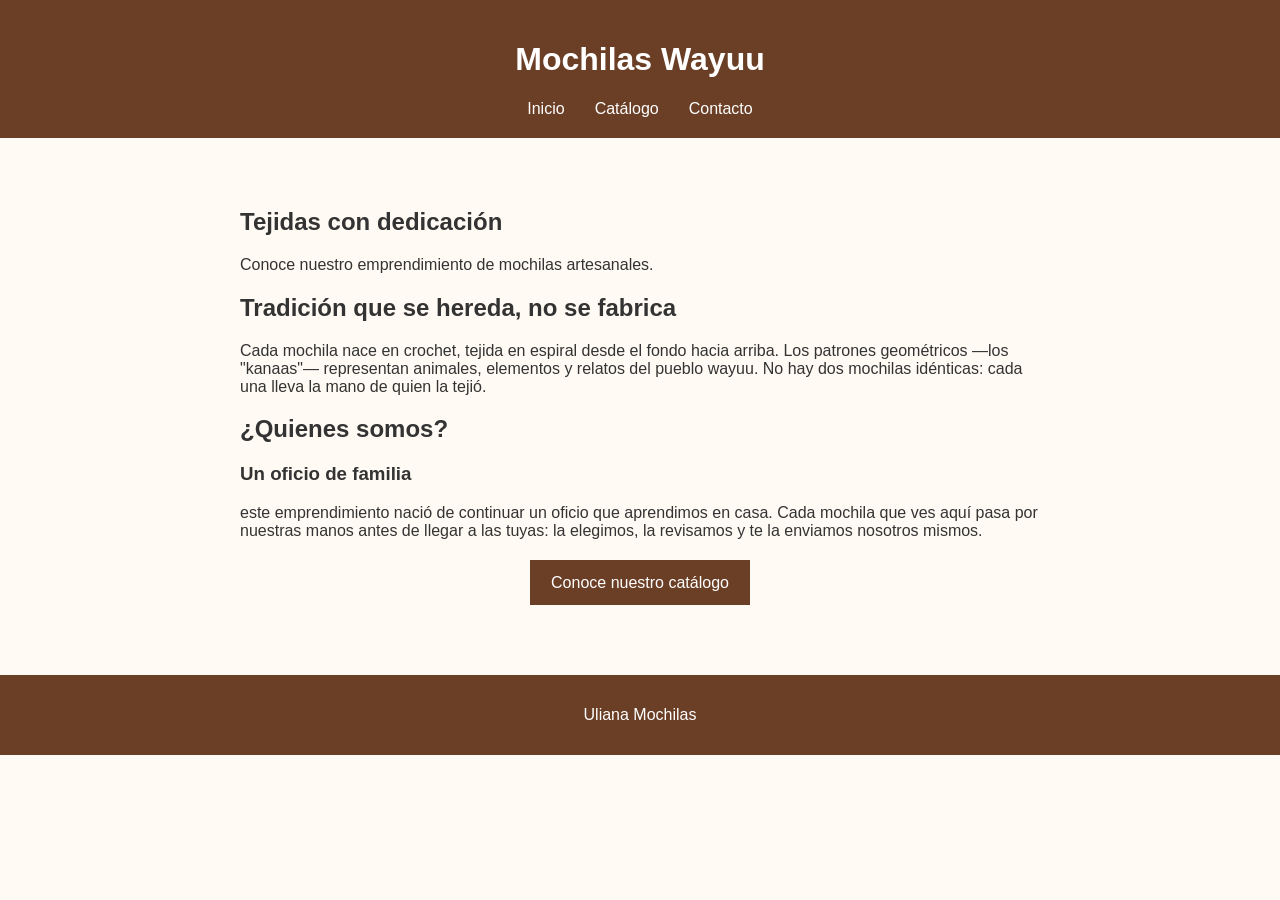
<file: index.html>
<!DOCTYPE html>
<html lang="es">
<head>
  <meta charset="UTF-8">
  <meta name="viewport" content="width=device-width, initial-scale=1.0">
  <title>Uliana Mochilas  | Inicio</title>
  <link rel="stylesheet" href="styles.css">
</head>
<body>
  <header>
    <h1>Mochilas Wayuu</h1>

    <nav>
      <a href="index.html">Inicio</a>
      <a href="catálogo.html">Catálogo</a>
      <a href="contacto.html">Contacto</a>
    </nav>
  </header>

  <main>
    <h2>Tejidas con dedicación</h2>
    <p>Conoce nuestro emprendimiento de mochilas artesanales.</p>
<div>
<h2>Tradición que se hereda, no se fabrica</h2>
  <p>Cada mochila nace en crochet, tejida en espiral desde el fondo hacia arriba. Los patrones geométricos —los "kanaas"— 
  representan animales, elementos y relatos del pueblo wayuu. No hay dos mochilas idénticas: cada una lleva la mano de quien la tejió.</p>
</div>

<div>
  <h2>¿Quienes somos?</h2>
  <h3>Un oficio de familia</h3>
    <p>
    este emprendimiento nació de continuar un oficio que aprendimos en casa.
    Cada mochila que ves aquí pasa por nuestras manos antes de llegar a las tuyas: la elegimos, la revisamos y te la enviamos nosotros mismos.</p>
</div>

<a class="boton-catalogo" href="catálogo.html">Conoce nuestro catálogo</a>
  </main>

  <footer>
    <p>Uliana Mochilas</p>
  </footer>
</body>
</html>
</file>
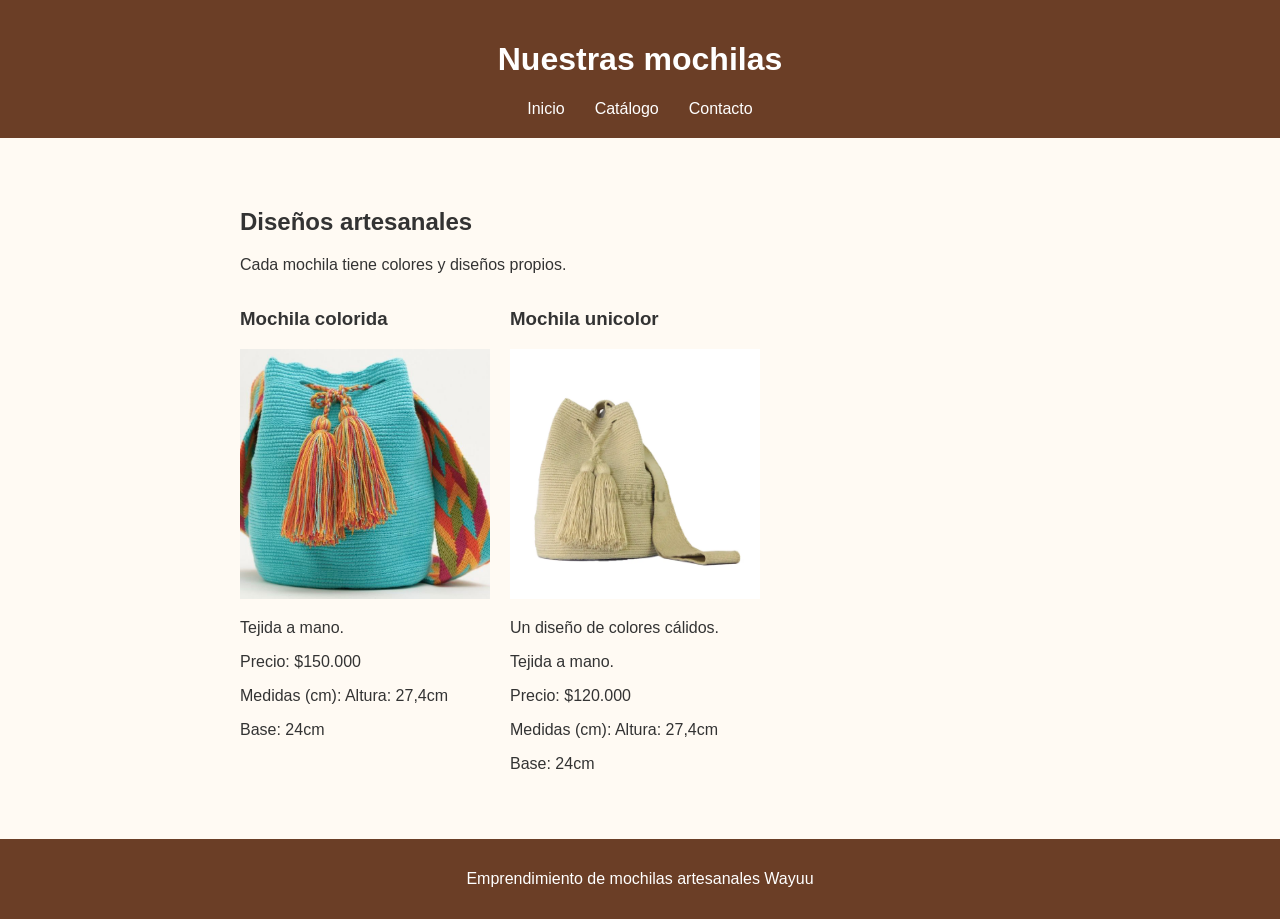
<file: catálogo.html>
<!DOCTYPE html>
<html lang="es">
<head>
  <meta charset="UTF-8">
  <meta name="viewport" content="width=device-width, initial-scale=1.0">
  <title>Mochilas Wayuu | Catálogo</title>
  <link rel="stylesheet" href="styles.css">
</head>
<body>
  <header>
    <h1>Nuestras mochilas</h1>

    <nav>
      <a href="index.html">Inicio</a>
      <a href="catálogo.html">Catálogo</a>
      <a href="contacto.html">Contacto</a>
    </nav>
  </header>

  <main>
    <h2>Diseños artesanales</h2>
    <p>Cada mochila tiene colores y diseños propios.</p>

<div class="productos">
    <section>
      <h3>Mochila colorida</h3>
      <img src="img/mochila2.jpg" alt="" width="450">
      <p>Tejida a mano.</p> 
        <p>Precio: $150.000</p>
        <p>Medidas (cm): Altura: 27,4cm
        <p>Base: 24cm</p>
    </section>

    <section>
      <h3>Mochila unicolor</h3>
      <img src="img/mochila3.jpg" alt="Mochila Unicolor" width="450">
      <p>Un diseño de colores cálidos.</p>
      <p>Tejida a mano.</p> 
        <p>Precio: $120.000</p>
        <p>Medidas (cm): Altura: 27,4cm
        <p>Base: 24cm</p>
    </section>
</div>

  </main>

  <footer>
    <p>Emprendimiento de mochilas artesanales Wayuu</p>
  </footer>
</body>
</html>
</file>
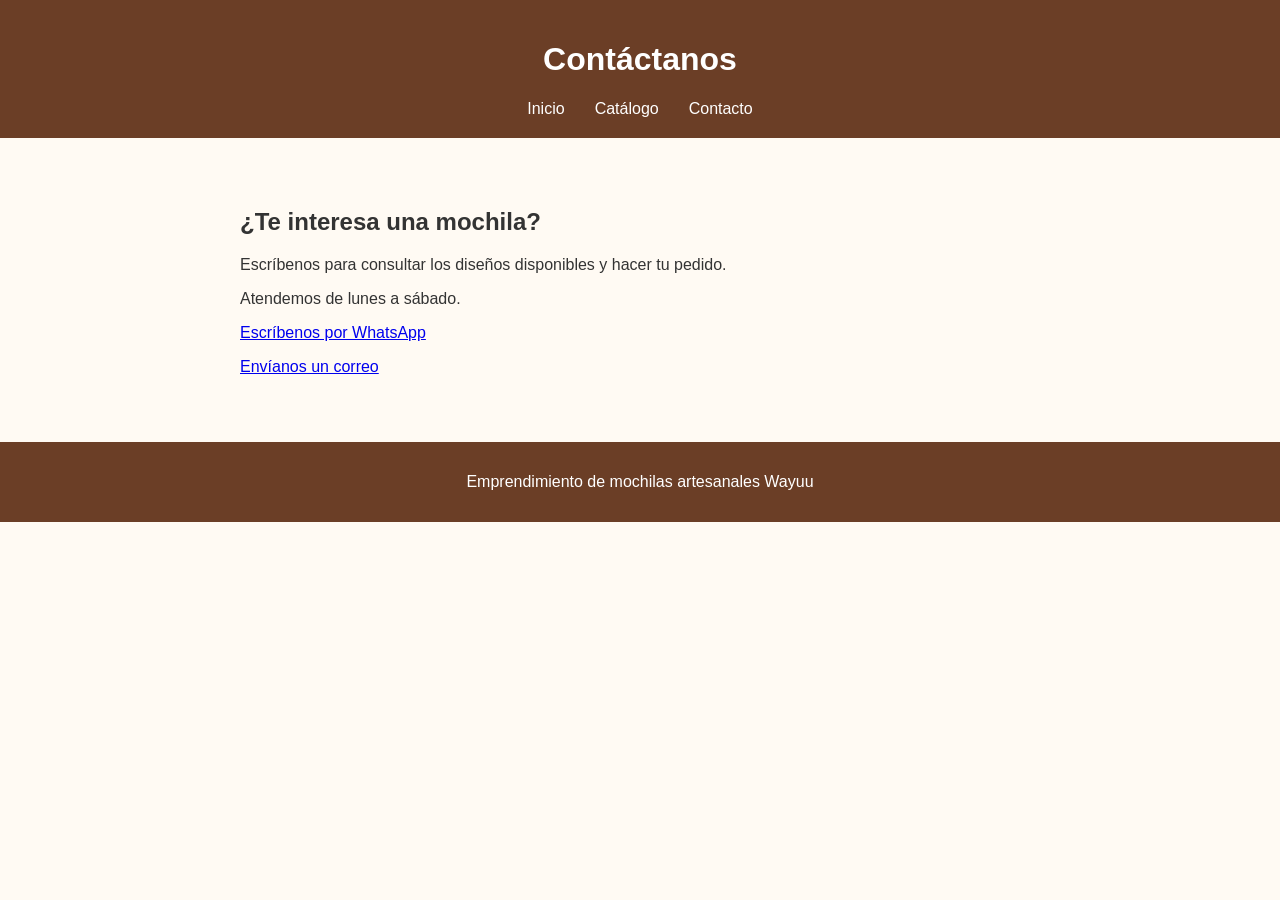
<file: contacto.html>
<!DOCTYPE html>
<html lang="es">
<head>
  <meta charset="UTF-8">
  <meta name="viewport" content="width=device-width, initial-scale=1.0">
  <title>Mochilas Wayuu | Contacto</title>
  <link rel="stylesheet" href="styles.css">
</head>
<body>
  <header>
    <h1>Contáctanos</h1>

    <nav>
      <a href="index.html">Inicio</a>
      <a href="catálogo.html">Catálogo</a>
      <a href="contacto.html">Contacto</a>
    </nav>
  </header>

  <main>
    <h2>¿Te interesa una mochila?</h2>
    <p>Escríbenos para consultar los diseños disponibles y hacer tu pedido.</p>
    <p>Atendemos de lunes a sábado.</p>

    <p>
  <a href="https://wa.me/573001234567">Escríbenos por WhatsApp</a>
</p>

<p>
  <a href="mailto:tu-correo@ejemplo.com">Envíanos un correo</a>
</p>
  </main>
  

  <footer>
    <p>Emprendimiento de mochilas artesanales Wayuu</p>
  </footer>
</body>
</html>
</file>
<file: styles.css>
body {
  margin: 0;
  font-family: Arial, sans-serif;
  background-color: #fffaf3;
  color: #333333;
}

header {
  background-color: #6b3e26;
  color: white;
  padding: 20px;
  text-align: center;
}

nav {
  display: flex;
  justify-content: center;
  flex-wrap: wrap;
  gap: 30px;
}

nav a {
  color: white;
  text-decoration: none;
}

main {
  max-width: 800px;
  margin: 30px auto;
  padding: 20px;
}

footer {
  background-color: #6b3e26;
  color: white;
  padding: 15px;
  text-align: center;
}
.productos {
  display: flex;
  gap: 20px;
  flex-wrap: wrap;
}

.productos section {
  width: 250px;
}

.productos img {
  max-width: 100%;
  height: auto;
}
.boton-catalogo {
  display: block;
  width: 220px;
  height: 45px;
  margin: 20px auto;
  line-height: 45px;
  text-align: center;
  background-color: #6b3e26;
  color: white;
  text-decoration: none;
}
</file>
